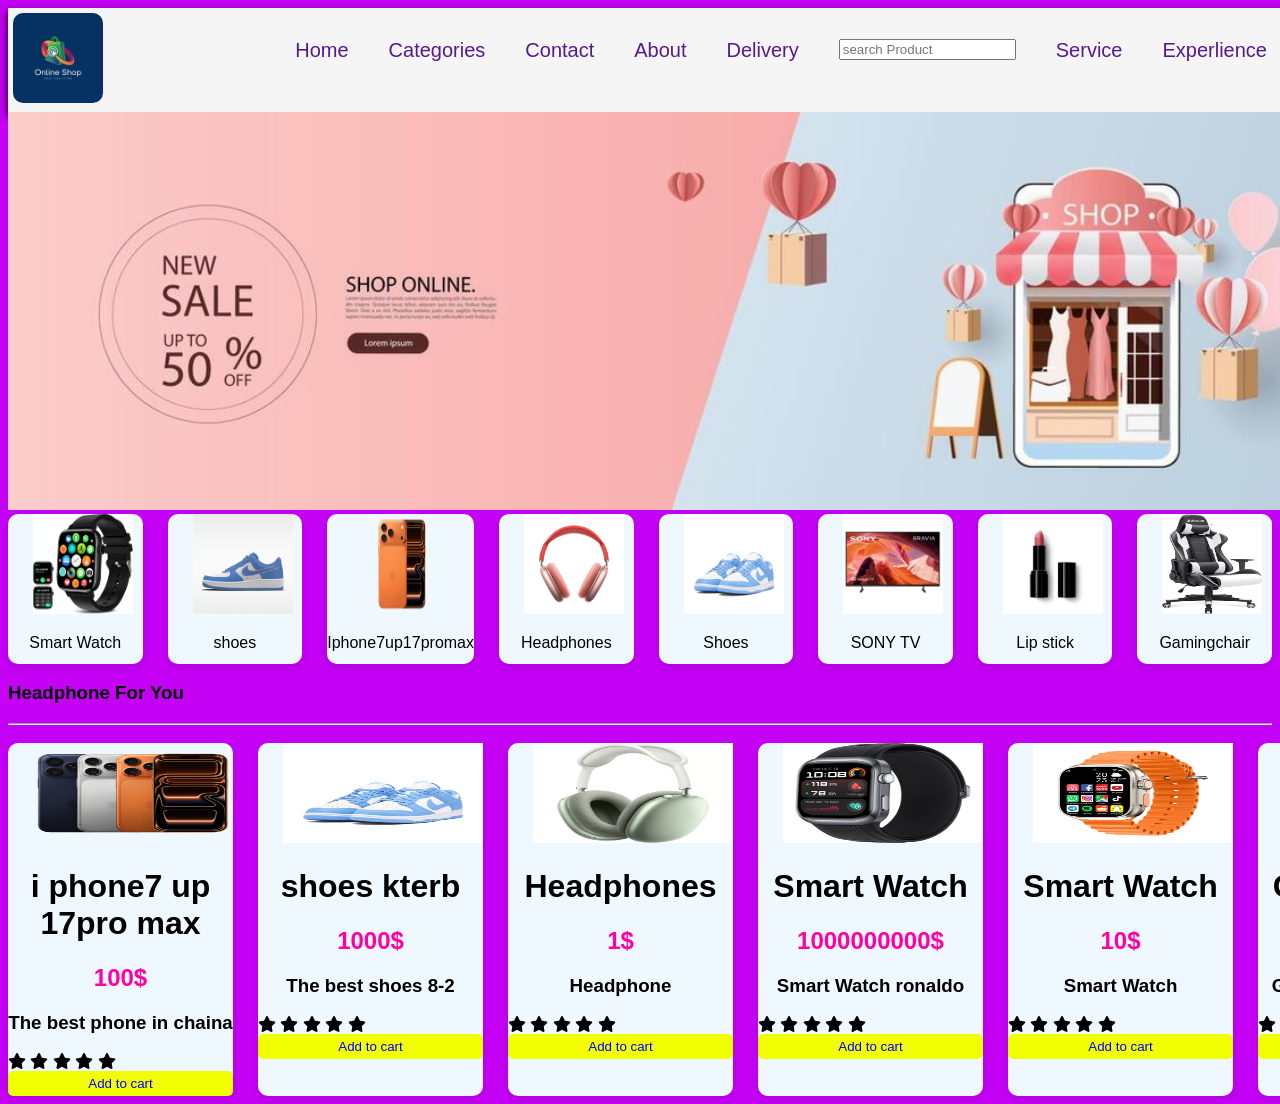
<file: index.html>
<!DOCTYPE html>
<html lang="en">
<head>
    <meta charset="UTF-8">
    <meta name="viewport" content="width=device-width, initial-scale=1.0">
    <title>Document</title>
    
    <link rel="stylesheet" href="style/style.css">
    <link rel="stylesheet" href="https://cdnjs.cloudflare.com/ajax/libs/font-awesome/6.5.1/css/all.min.css">

</head>
<body>
    <div class="container">
        <div class="logo">
           <img src="logo/1.png" alt="">
          
        </div>
        <ul class="menu">
            <li>
                <a href="">Home</a>
            </li>
              <li>
                <a href="">Categories</a>
            </li>
              <li>
                <a href="">Contact</a>
            </li>
              <li>
                <a href="">About</a>
            </li>
              <li>
                <a href="">Delivery</a>
            </li>
            <li>
              <input type="text" placeholder="search Product">
            </li>
              <li>
                <a href="">Service</a>
                <ul class="submenu">
                    <li>
                        <a href="">web design</a>
                    </li>
                      <li>
                        <a href="">Adobe Phoshop</a>
                    </li>
                      <li>
                        <a href="">Adobe Illustrator</a>
                    </li>
                </ul>
            </li>
              <li>
                <a href="">Experlience</a>
            </li>
        </ul>
    </div>
    <!-- banner -->
     <div class="banner">
      <img src="banner/1.png" alt="">
     </div>
     <!-- cantegories -->
      <div class="categories">
        <div class="card">
          <img src="category/1.png" alt="">
          <p>Smart Watch</p>
        </div>
          <div class="card">
          <img src="category/2.png" alt="">
          <p>shoes</p>
        </div>
        <div class="card">
          <img src="category/3.png" alt="">
          <p>Iphone7up17promax</p>
        </div>
        <div class="card">
          <img src="category/4.png" alt="">
          <p>Headphones</p>
        </div>
        <div class="card">
          <img src="category/5.png" alt="">
          <p>Shoes</p>
        </div>
        <div class="card">
          <img src="category/6.png" alt="">
          <p>SONY TV</p>
        </div>
        <div class="card">
          <img src="category/7.png" alt="">
          <p>Lip stick</p>
        </div>
        <div class="card">
          <img src="category/8.png" alt="">
          <p>Gamingchair</p>
        </div>
      </div>
      <!-- For You -->
       <div class="hr">
        <h3>Headphone For You</h3>
        <hr>
       </div>
        <div class="categories">
        </div>
        <!-- Product -->
         <div class="product">
          <div class="card">
            <img src="product/1.png" alt="">
            <h1>i phone7 up 17pro max</h1>
            <h2>100$</h2>
            <h3>The best phone in chaina</h3>
            <div class="li">
              <i class="fa-solid fa-star"></i>
              <i class="fa-solid fa-star"></i>
              <i class="fa-solid fa-star"></i>
              <i class="fa-solid fa-star"></i>
              <i class="fa-solid fa-star"></i>
            </div>
            <button>Add to cart</button>
          </div>
           <div class="card">
            <img src="product/2.png" alt="">
            <h1>shoes kterb </h1>
            <h2>1000$</h2>
            <h3>The best shoes 8-2</h3>
            <div class="li">
              <i class="fa-solid fa-star"></i>
              <i class="fa-solid fa-star"></i>
              <i class="fa-solid fa-star"></i>
              <i class="fa-solid fa-star"></i>
              <i class="fa-solid fa-star"></i>
            </div>
            <button>Add to cart</button>
          </div>
           <div class="card">
            <img src="product/6.png" alt="">
            <h1>Headphones</h1>
            <h2>1$</h2>
            <h3>Headphone </h3>
            <div class="li">
              <i class="fa-solid fa-star"></i>
              <i class="fa-solid fa-star"></i>
              <i class="fa-solid fa-star"></i>
              <i class="fa-solid fa-star"></i>
              <i class="fa-solid fa-star"></i>
            </div>
            <button>Add to cart</button>
          </div>
            <div class="card">
            <img src="product/4.png" alt="">
            <h1>Smart Watch</h1>
            <h2>1000000000$</h2>
            <h3>Smart Watch ronaldo</h3>
            <div class="li">
              <i class="fa-solid fa-star"></i>
              <i class="fa-solid fa-star"></i>
              <i class="fa-solid fa-star"></i>
              <i class="fa-solid fa-star"></i>
              <i class="fa-solid fa-star"></i>
            </div>
            <button>Add to cart</button>
          </div>
            <div class="card">
            <img src="product/3.png" alt="">
            <h1>Smart Watch</h1>
            <h2>10$</h2>
            <h3>Smart Watch </h3>
            <div class="li">
              <i class="fa-solid fa-star"></i>
              <i class="fa-solid fa-star"></i>
              <i class="fa-solid fa-star"></i>
              <i class="fa-solid fa-star"></i>
              <i class="fa-solid fa-star"></i>
            </div>
            <button>Add to cart</button>
          </div>
            <div class="card">
            <img src="product/5.png" alt="">
            <h1>Gamingchair</h1>
            <h2>3000$</h2>
            <h3>Gamingchair muy terk  </h3>
            <div class="li">
              <i class="fa-solid fa-star"></i>
              <i class="fa-solid fa-star"></i>
              <i class="fa-solid fa-star"></i>
              <i class="fa-solid fa-star"></i>
              <i class="fa-solid fa-star"></i>
            </div>
            <button>Add to cart</button>
          </div>

         </div>
         
       
        </div>
</body>
</html>
</file>
<file: style/style.css>
body{
    background-color: rgb(196, 0, 245);
    font-family: Arial, Helvetica, sans-serif;
}
/* container */
.container{
    display: flex;
    background-color: whitesmoke;
    justify-content: flex-end;
    padding: 5px;
    width: 100%;
    box-shadow: 0 4px 8px rgb(0, 0, 0);
}
/* menu */
.menu{
    list-style: none;
    display: flex;
   gap: 20px;
}
.menu li{
    padding: 10px;
    position: relative;
}
.menu li a{
    text-decoration: none;
    font-size: 20px;
}
.menu li a:hover{
    background-color: rgb(255, 73, 164);
    width: 100%;
    padding: 10px;
    color: aliceblue;
    border-radius: 5px;
}
/* logo */
.logo{
    margin-right: auto;
   
}
.logo img{
    width: 90px;
    height: 90px;
    border-radius: 10px;
}
.banner img{
    width: 110%;
    margin-top: ;
}
.submenu{
    top: 100%;
    left: 0;
    background-color: rgb(250, 237, 0);
    list-style: none;
    box-shadow:  0 4px 8px rgb(0, 0, 0);
    border-radius: 5px;
    width: 200px;
    display: none;
    position: absolute;

}
.menu li:hover .submenu{
    display: block;
}
/* categories */
.categories{
    display: flex;
    width: 100%;
    gap: 25px;
    align-items: center;
}
.categories .card{
    width: 200px;
    height: 150px;
    background-color: aliceblue;
    box-shadow: 0 4px 8px rgba(0, 0, 0, 0.1);
    gap: 25px;
    border-radius: 10px;
}
.categories .card img{
    width: 100px;
    height: 100px;
   margin-left: 25px;
}
.categories .card p{
    text-align: center;
}
/* product */
.product{
    display: flex;
    width: 200px;
    gap: 25px;
    margin-top: 10px;
}
.product .card{
    width: 200%;
    background-color: aliceblue;
    box-shadow: 0 4px 8px rgba(0, 0, 0, 0.1);
    gap: 20px;
    border-radius: 10px;
}
.product .card img{
    width: 200px;
    height: 100px;
    margin-left: 25px;
}
.card h1{
    text-align: center;
}
.card h2{
    text-align: center;
    color: rgb(255, 0, 166);
}
.card h3{
    text-align: center;
}
.card li{
    color: rgb(242, 255, 0);
}
button{
    width: 100%;
    padding: 5px;
    border-radius: 5px;
    background-color: rgb(242, 255, 3);
    color: blue;
    border: none;
}
</file>
